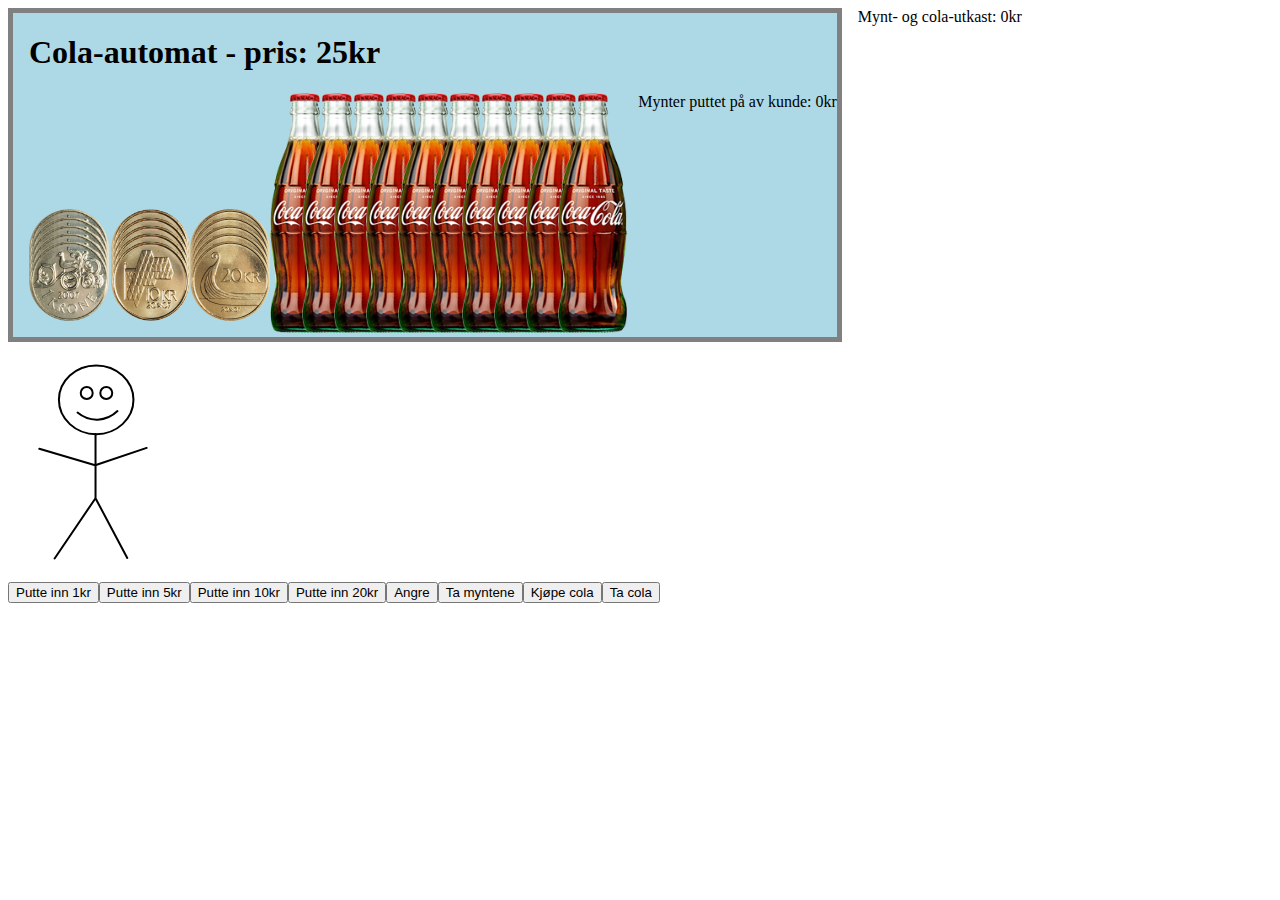
<file: index.html>
<!DOCTYPE html>
<html lang="en">
<head>
    <meta charset="UTF-8">
    <meta name="viewport" content="width=device-width, initial-scale=1.0">
    <title>Document</title>
    <link rel="stylesheet" href="styles.css">
    <script src="js/model.js"></script>
    <script src="js/view.js"></script>
    <script src="js/controller.js"></script>
    <script src="js/common.js"></script>
</head>
<body onload="updateView()">
    <div id="app"></div>
</body>
</html>
</file>
<file: styles.css>
.coin > img {
    height: 5rem;
}

.coke > img {
    height: 15rem;
}

.coins {
    display: flex;
    align-items: flex-end;
    padding-bottom: 5.5rem;
}

.coin {
    height: 0.5rem;
    overflow: visible;
}

.automat {
    border: 5px solid gray;
    padding-left: 1rem;
    margin-right: 1rem;
    background-color: lightblue;
}

.innmat{
    display: flex;
}

.flexHorizontal {
    display: flex;
}

.flexVertical{
    display: flex;
    flex-direction: column;
}

.cokes {
    display: flex;
    padding-right: 3rem;
}

.coke {
    width: 2rem;
    overflow: visible;
}
</file>
